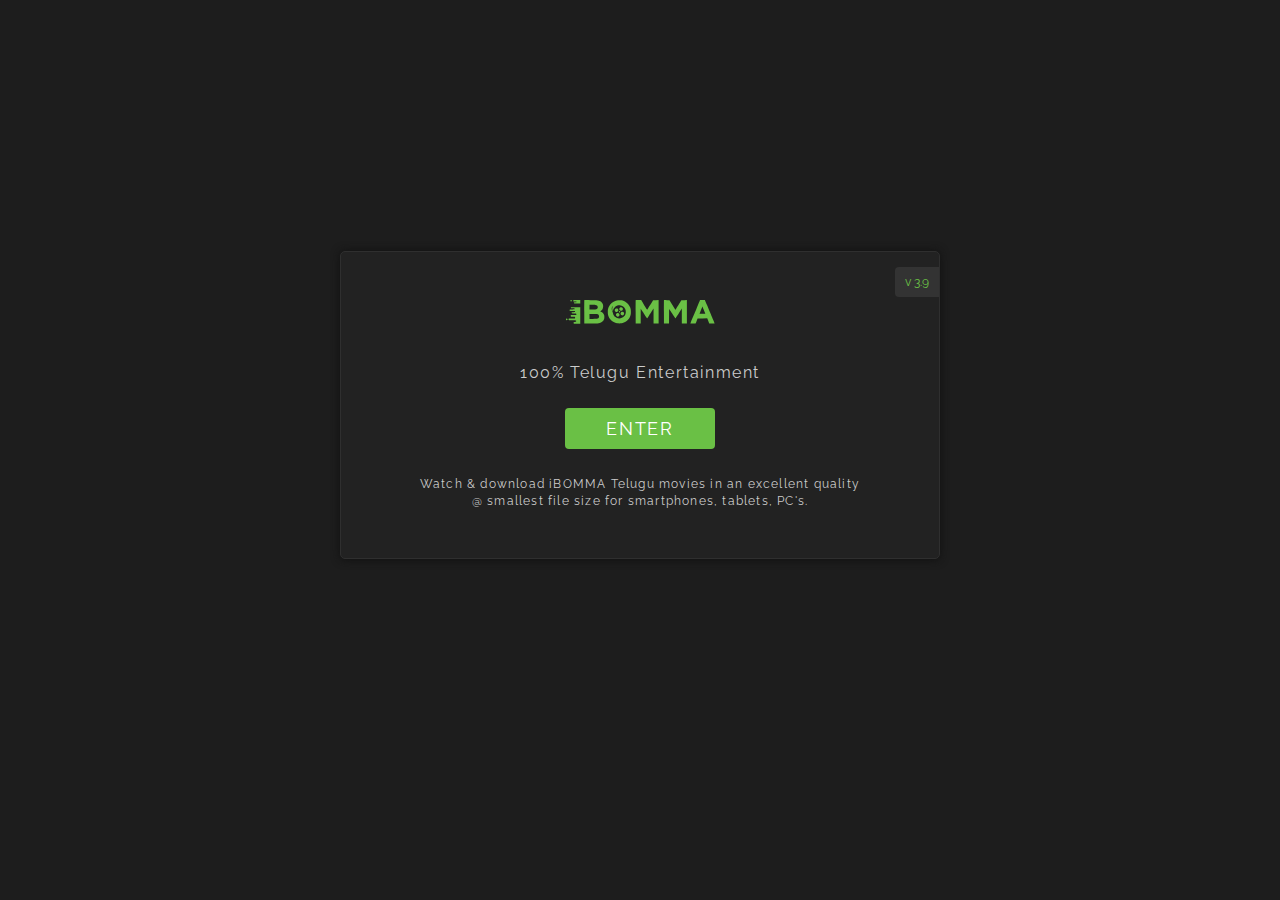
<file: ww4.ibomma.one/index.html>
<!DOCTYPE html>
<html lang="en">
  
  <head>
    <meta charset="UTF-8">
    <meta name="viewport" content="width=device-width,initial-scale=1.0">
    <meta http-equiv="content-language" content="en">
    <meta name="google" value="notranslate">
    <title>iBOMMA - Watch and Download iBomma Telugu Movies</title>
    <meta name="description" content="iBOMMA - Watch Telugu movies online free from ibomma.com web app. Watch and Download Telugu movies in an excellent quality at the smallest file size.">
    <meta property="og:title" content="iBOMMA - Watch and Download iBomma Telugu Movies">
    <meta property="og:description" content="iBOMMA - Watch Telugu movies online free from ibomma.com web app. Watch and Download Telugu movies in an excellent quality at the smallest file size.">
    <meta name="msapplication-TileImage" content="wp-content/themes/ibomma-ind/icon/ms-icon-144x144.png">
    <meta name="msapplication-TileColor" content="#6ac045">
    <meta name="theme-color" content="#1d1d1d">
    <link rel="alternate" href="index.html" hreflang="en">
    <link rel="canonical" href="index.html">
    <link rel="apple-touch-icon" sizes="57x57" href="wp-content/themes/ibomma-ind/icon/apple-icon-57x57.png">
    <link rel="apple-touch-icon" sizes="60x60" href="wp-content/themes/ibomma-ind/icon/apple-icon-60x60.png">
    <link rel="apple-touch-icon" sizes="72x72" href="wp-content/themes/ibomma-ind/icon/apple-icon-72x72.png">
    <link rel="apple-touch-icon" sizes="76x76" href="wp-content/themes/ibomma-ind/icon/apple-icon-76x76.png">
    <link rel="apple-touch-icon" sizes="114x114" href="wp-content/themes/ibomma-ind/icon/apple-icon-114x114.png">
    <link rel="apple-touch-icon" sizes="120x120" href="wp-content/themes/ibomma-ind/icon/apple-icon-120x120.png">
    <link rel="apple-touch-icon" sizes="144x144" href="wp-content/themes/ibomma-ind/icon/apple-icon-144x144.png">
    <link rel="apple-touch-icon" sizes="152x152" href="wp-content/themes/ibomma-ind/icon/apple-icon-152x152.png">
    <link rel="apple-touch-icon" sizes="180x180" href="wp-content/themes/ibomma-ind/icon/apple-icon-180x180.png">
    <link rel="icon" type="image/png" sizes="192x192" href="wp-content/themes/ibomma-ind/icon/android-icon-192x192.png">
    <link rel="icon" type="image/png" sizes="32x32" href="wp-content/themes/ibomma-ind/icon/favicon-32x32.png">
    <link rel="icon" type="image/png" sizes="96x96" href="wp-content/themes/ibomma-ind/icon/favicon-96x96.png">
    <link rel="icon" type="image/png" sizes="16x16" href="wp-content/themes/ibomma-ind/icon/favicon-16x16.png">
    <meta property="og:image" content="https://ww4.ibomma.one/wp-content/themes/ibomma-ind/images/ibomma-com-where-quality-clarity-matters.jpg">
    <style>
      @font-face {
        font-family: Raleway;
        font-style: normal;
        font-weight: 400;
        src: local(''), url(wp-content/themes/ibomma-ind/font/raleway-v22-latin-regular.woff2) format('woff2');
        font-display: swap
      }

      body {
        width: 100vw;
        height: 100vh;
        background: #fefefe;
        color: #373737;
        margin: 0;
        padding: 0;
        background: #543093;
        background: #1d1d1d;
        font-family: Raleway, Helvetica, Arial, sans-serif
      }

      * {
        box-sizing: border-box;
        font-family: Raleway, Helvetica, Arial, sans-serif
      }

      .container {
        width: 600px;
        transform: translate(-50%, -50%);
        top: 45%;
        left: 50%;
        margin: 0;
        position: absolute;
        background: #222;
        display: flex;
        align-items: center;
        justify-content: flex-start;
        flex-direction: column;
        padding: 30px 0;
        border-radius: 5px;
        border: 1px solid #2f2f2f;
        box-shadow: #111 0 0 8px 0
      }

      .pp-static-teaser {
        position: fixed;
        right: 0;
        top: 0;
        padding: 8px 10px;
        background: #333;
        box-sizing: border-box;
        font-size: 12px;
        font-family: Raleway, serif;
        display: flex;
        justify-content: center;
        align-items: center;
        margin-top: 15px;
        color: #6ac045;
        border-top-left-radius: 4px;
        border-bottom-left-radius: 4px
      }

      #logo {
        width: 150px;
        height: 60px;
        text-align: center
      }

      .inner-container {
        width: 100%
      }

      .bottom {
        text-align: center;
        margin-top: 0;
        max-width: 90%;
        position: relative;
        margin: 0 auto
      }

      .bottom h2 {
        font-family: Raleway, Helvetica, Arial, sans-serif;
        letter-spacing: .05em;
        font-size: 28px;
        line-height: 1.2;
        text-align: center;
        margin: 0 auto .25em
      }

      .bottom p {
        color: #ccc;
        letter-spacing: .1em;
        font-size: 16px;
        line-height: 1.4;
        margin: 1em auto 1.5em
      }

      .buttons {
        width: 100%;
        display: flex;
        justify-content: center;
        flex-wrap: wrap;
        align-items: center
      }

      .buttons button {
        padding: 10px;
        font-size: 18px;
        background-color: #6ac045;
        border: 0;
        cursor: pointer;
        border-radius: 4px;
        letter-spacing: .1em;
        color: #fff;
        margin-right: 20px;
        margin-bottom: 15px;
        transition: all .25s ease-in-out
      }

      .buttons button:last-child {
        margin-right: 0
      }

      .buttons button:hover {
        background-color: #5da93c
      }

      #country {
        width: 150px
      }

      .desc p {
        font-size: 12px
      }

      .desc p a:link,
      a:visited,
      a:hover {
        text-decoration: none;
        color: #ccc
      }

      .buttons button#cancel {
        margin-right: 0;
        color: #333;
        background-color: #eddfeb
      }

      .buttons button#cancel:hover {
        background-color: #dbbed7
      }

      .buttons button#go-back {
        display: none
      }

      .buttons button:focus {
        border: none;
        outline: 0
      }

      #blob-2,
      #blob-3,
      #eyebrow-happy-left,
      #eyebrow-happy-right,
      #eyes-laughing,
      #mouth-happy,
      #mouth-sad,
      #mouth-scared,
      #open-mouth,
      #tongue {
        display: none
      }

      @media only screen and (max-width:600px) {
        .container {
          width: 90%
        }

        #country {
          width: 100%;
          margin-right: 0
        }

        .bottom {
          margin-top: 1em;
          max-width: 90%
        }
      }

      @media only screen and (max-width:480px) {
        .container {
          padding: 20px
        }

        .bottom h2 {
          font-size: 24px
        }

        .buttons {
          flex-direction: column
        }

        .buttons button {
          margin-right: 0
        }

        svg {
          padding-top: 0
        }
      }
    </style>
  </head>
  <body>
    <div class="container">
      <div class="pp-static-teaser">v 3.9</div>
      <div style="display:none;" itemprop="image">
        <img src="wp-content/themes/ibomma-ind/images/ibomma-com-where-quality-clarity-matters.jpg" class="attachment-post-thumb size-post-thumb wp-post-image" alt="ibomma telugu movies ibomma telugu ibomma telugu motion pictures modern 2022 i bomma i bomma.com telugu movies ibomma movies i boom i bomma.com telugu motion pictures list ibooma.com movie i bomma telugu motion picture com ibooma ibomma .com i bomma telugu movies.com ibomma telugu motion pictures unused 2021 ibomma app ibomma motion pictures in telugu 2022 i bomma.com ibomma motion pictures in telugu 2021 www.ibomma .com i bomma.com telugu motion pictures 2022 ibomma telugu motion pictures 2022 ibomma motion pictures in telugu ibomma telugu motion pictures free download ibomma.com i bomma telugu motion pictures com iboom ibomma telugu motion pictures unused 2022 download free ibomma movie ibomma telugu unused motion pictures download ibooma.com telugu movie ibomma. com i booma ibomma info ibomma apk ibomma telugu motion pictures download ibomma telugu movie ibhomma .com ibomma tv ibomma motion picture download www.ibomma.com telugu movies ibomma telugu cinemalu ibomma motion pictures telugu i barmer i booma. com ibomm ibomma hindi movies www.ibomma.com" itemprop="image" width="0" height="0">
      </div>
      <div class="inner-container">
        <div class="bottom">
          <div class="ib-logo">
            <img src="wp-content/themes/ibomma-ind/images/logo-ibomma.svg" alt="iBOMMA" id="logo">
          </div>
          <p class="subtitle">100% Telugu Entertainment</p>
          <div class="buttons">
            <a href="https://ibomma-movies.xyz/"><button id="country" >ENTER</button></a>
          <div class="desc">
            <p>Watch &amp; download <a href="https://ibomma-movies.xyz/">iBOMMA Telugu movies</a> in an excellent quality <br>&#64; smallest file size for smartphones, tablets, PC's. </p>
          </div>
        </div>
      </div>
    </div>
  </body>
 
</html>
</file>
